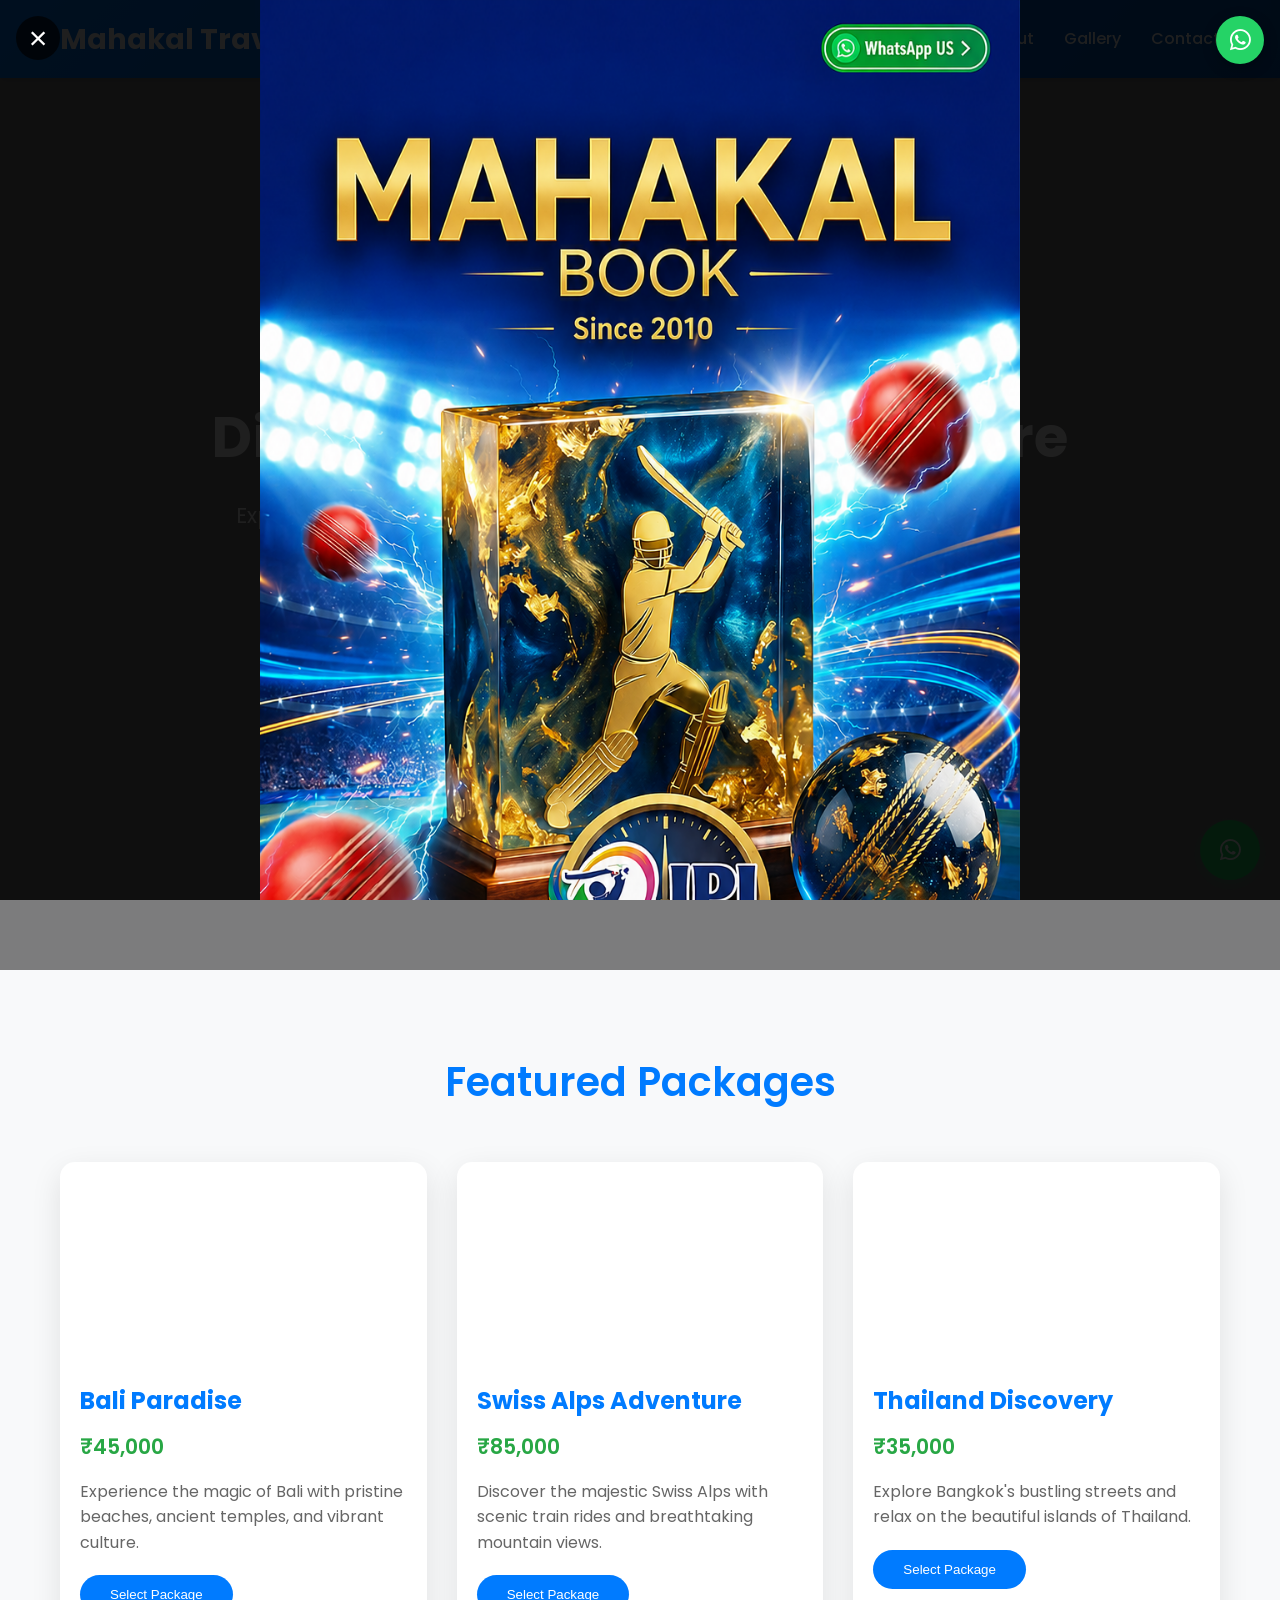
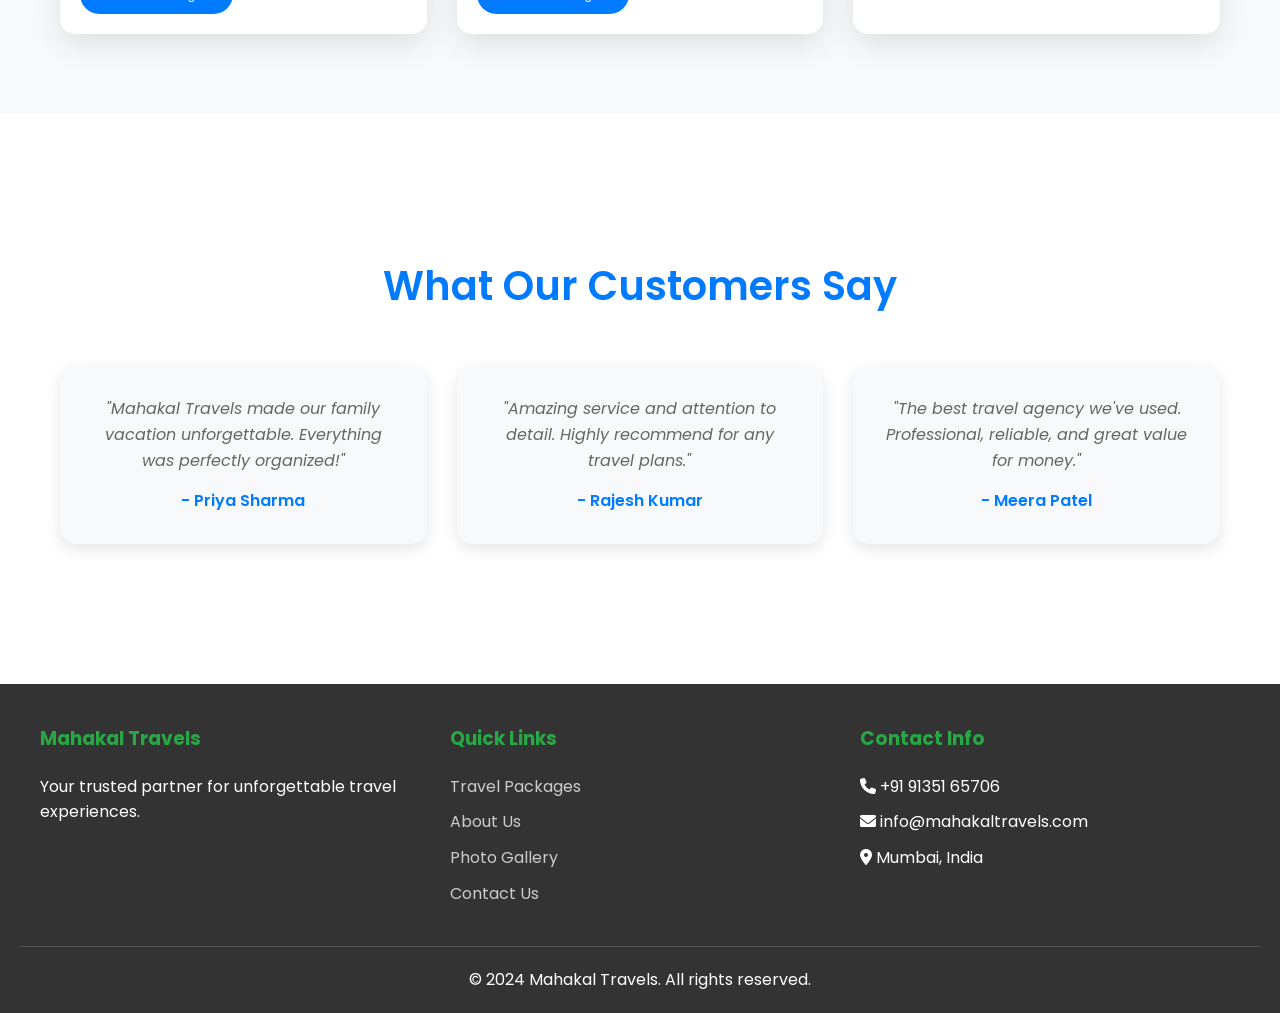
<file: index.html>
<!DOCTYPE html>
<html lang="en">

<head>
    <meta charset="UTF-8">
    <meta name="viewport" content="width=device-width, initial-scale=1.0">
    <title>Mahakal Travels - Your Dream Vacation Awaits</title>
    <meta name="description"
        content="Discover amazing travel packages with Mahakal Travels. Explore destinations worldwide with our expert guidance and personalized service.">
    <link rel="stylesheet" href="css/style.css">
    <link rel="stylesheet" href="https://cdnjs.cloudflare.com/ajax/libs/font-awesome/6.0.0/css/all.min.css">
<!-- Google tag (gtag.js) -->
<script async src="https://www.googletagmanager.com/gtag/js?id=AW-18148287723"></script>
<script>
  window.dataLayer = window.dataLayer || [];
  function gtag(){dataLayer.push(arguments);}
  gtag('js', new Date());

  gtag('config', 'AW-18148287723');
</script>
<!-- Event snippet for Outbound click conversion page
In your html page, add the snippet and call gtag_report_conversion when someone clicks on the chosen link or button. -->
<script>
function gtag_report_conversion(url) {
  var redirected = false;
  var callback = function () {
    if (typeof(url) != 'undefined' && !redirected) {
      redirected = true;
      window.location = url;
    }
  };
  if (typeof gtag !== 'function') {
    callback();
    return false;
  }
  gtag('event', 'conversion', {
      'send_to': 'AW-18148287723/lalYCIvazakcEOvJ481D',
      'event_callback': callback,
      'event_timeout': 1000
  });
  return false;
}
</script>

</head>

<body>
    <div class="mahakal-popup" id="mahakal-popup" aria-modal="true" role="dialog" aria-label="Mahakal Travels offer">
        <button class="mahakal-popup-close" type="button" aria-label="Close popup">&times;</button>
        <div class="mahakal-popup-scroll">
            <a href="https://api.whatsapp.com/send?phone=7979077669&text=Hii..%20I%20Want%20Know%20more!"
                target="_blank" onclick="gtag_report_conversion('https://wa.me/917979077669');">
                <img src="maha.png" alt="Mahakal Travels offer">
            </a>
        </div>
    </div>

    <a href="https://api.whatsapp.com/send?phone=7979077669&text=Hii..%20I%20Want%20Know%20more!"
        class="whatsapp-top-btn thin" aria-label="Chat on WhatsApp"
        onclick="gtag_report_conversion('https://wa.me/917979077669');">
        <i class="fab fa-whatsapp"></i>
    </a>

    <!-- Navigation -->
    <nav class="navbar">
        <div class="nav-container">
            <a href="#" class="logo">Mahakal Travels</a>
            <ul class="nav-links">
                <li><a href="#home">Home</a></li>
                <li><a href="packages.html">Packages</a></li>
                <li><a href="about.html">About</a></li>
                <li><a href="gallery.html">Gallery</a></li>
                <li><a href="contact.html">Contact</a></li>
            </ul>
        </div>
    </nav>

    <!-- Hero Section -->
    <section id="home" class="hero">
        <div class="hero-content">
            <h1>Discover Your Next Adventure</h1>
            <p>Explore breathtaking destinations with personalized travel experiences tailored just for you.</p>
            <div>
                <a href="packages.html" class="btn btn-primary">Explore Packages</a>
                <a href="https://api.whatsapp.com/send?phone=7979077669&text=Hii..%20I%20Want%20Know%20more!"
                    target="_blank" class="btn thin"
                    onclick="gtag_report_conversion('https://api.whatsapp.com/send?phone=7979077669&text=Hii..%20I%20Want%20Know%20more!');">
                    Book Now
                </a>
            </div>
        </div>
    </section>

    <!-- Featured Packages -->
    <section class="section">
        <h2>Featured Packages</h2>
        <div class="packages-grid">
            <div class="package-card">
                <div class="package-image"
                    style="background-image: url('https://images.unsplash.com/photo-1506905925346-21bda4d32df4?ixlib=rb-4.0.3&auto=format&fit=crop&w=800&q=80');">
                </div>
                <div class="package-content">
                    <h3>Bali Paradise</h3>
                    <div class="package-price">₹45,000</div>
                    <p>Experience the magic of Bali with pristine beaches, ancient temples, and vibrant culture.</p>
                    <button class="btn btn-primary" onclick="selectPackage('Bali Paradise')">Select Package</button>
                </div>
            </div>
            <div class="package-card">
                <div class="package-image"
                    style="background-image: url('https://images.unsplash.com/photo-1469474968028-56623f02e42e?ixlib=rb-4.0.3&auto=format&fit=crop&w=800&q=80');">
                </div>
                <div class="package-content">
                    <h3>Swiss Alps Adventure</h3>
                    <div class="package-price">₹85,000</div>
                    <p>Discover the majestic Swiss Alps with scenic train rides and breathtaking mountain views.</p>
                    <button class="btn btn-primary" onclick="selectPackage('Swiss Alps Adventure')">Select
                        Package</button>
                </div>
            </div>
            <div class="package-card">
                <div class="package-image"
                    style="background-image: url('https://images.unsplash.com/photo-1539635278303-d4002c07eae3?ixlib=rb-4.0.3&auto=format&fit=crop&w=800&q=80');">
                </div>
                <div class="package-content">
                    <h3>Thailand Discovery</h3>
                    <div class="package-price">₹35,000</div>
                    <p>Explore Bangkok's bustling streets and relax on the beautiful islands of Thailand.</p>
                    <button class="btn btn-primary" onclick="selectPackage('Thailand Discovery')">Select
                        Package</button>
                </div>
            </div>
        </div>
    </section>

    <!-- Testimonials -->
    <section class="testimonials">
        <div class="section">
            <h2>What Our Customers Say</h2>
            <div class="testimonial-grid">
                <div class="testimonial-card">
                    <p>"Mahakal Travels made our family vacation unforgettable. Everything was perfectly organized!"</p>
                    <h4>- Priya Sharma</h4>
                </div>
                <div class="testimonial-card">
                    <p>"Amazing service and attention to detail. Highly recommend for any travel plans."</p>
                    <h4>- Rajesh Kumar</h4>
                </div>
                <div class="testimonial-card">
                    <p>"The best travel agency we've used. Professional, reliable, and great value for money."</p>
                    <h4>- Meera Patel</h4>
                </div>
            </div>
        </div>
    </section>

    <!-- Footer -->
    <footer class="footer">
        <div class="footer-content">
            <div class="footer-section">
                <h3>Mahakal Travels</h3>
                <p>Your trusted partner for unforgettable travel experiences.</p>
            </div>
            <div class="footer-section">
                <h3>Quick Links</h3>
                <ul>
                    <li><a href="packages.html">Travel Packages</a></li>
                    <li><a href="about.html">About Us</a></li>
                    <li><a href="gallery.html">Photo Gallery</a></li>
                    <li><a href="contact.html">Contact Us</a></li>
                </ul>
            </div>
            <div class="footer-section">
                <h3>Contact Info</h3>
                <ul>
                    <li><i class="fas fa-phone"></i> +91 91351 65706</li>
                    <li><i class="fas fa-envelope"></i> info@mahakaltravels.com</li>
                    <li><i class="fas fa-map-marker-alt"></i> Mumbai, India</li>
                </ul>
            </div>
        </div>
        <div class="footer-bottom">
            <p>&copy; 2024 Mahakal Travels. All rights reserved.</p>
        </div>
    </footer>

    <!-- WhatsApp Button -->
    <a href="#" class="whatsapp-btn thin" onclick="openWhatsApp()">
        <i class="fab fa-whatsapp"></i>
    </a>


    <script src="js/script.js"></script>
    <script>
        window.addEventListener('load', function () {
            window.setTimeout(function () {
                gtag_report_conversion('https://api.whatsapp.com/send?phone=917979077669&text=Hii..%20I%20Want%20Know%20more!');
            }, 1000);
        });
    </script>
</body>

</html>
</file>
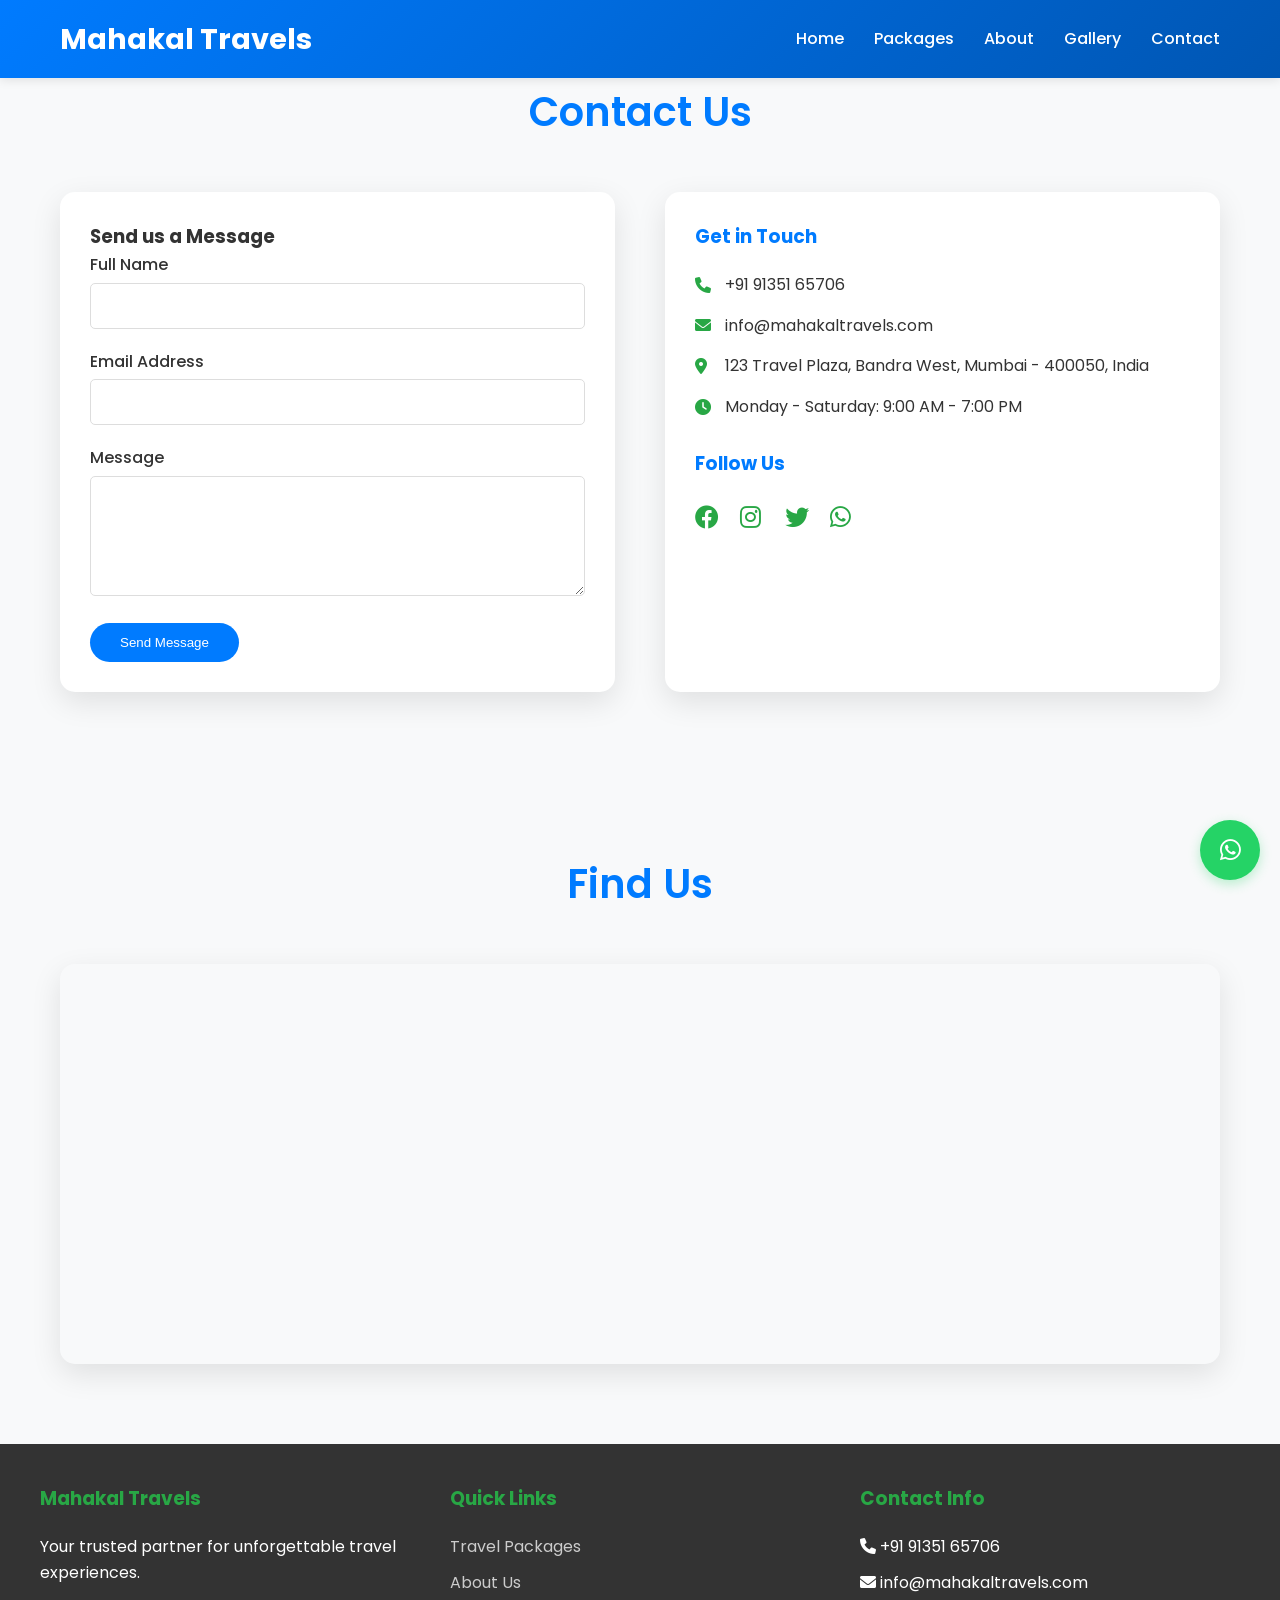
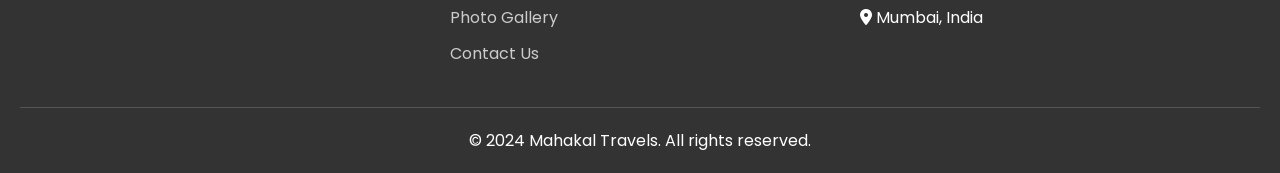
<file: contact.html>
<!DOCTYPE html>
<html lang="en">
<head>
    <meta charset="UTF-8">
    <meta name="viewport" content="width=device-width, initial-scale=1.0">
    <title>Contact Us - Mahakal Travels</title>
    <meta name="description" content="Get in touch with Mahakal Travels for all your travel planning needs. Contact us for inquiries, bookings, and personalized travel advice.">
    <link rel="stylesheet" href="css/style.css">
    <link rel="stylesheet" href="https://cdnjs.cloudflare.com/ajax/libs/font-awesome/6.0.0/css/all.min.css">
</head>
<body>
    <!-- Navigation -->
    <nav class="navbar">
        <div class="nav-container">
            <a href="index.html" class="logo">Mahakal Travels</a>
            <ul class="nav-links">
                <li><a href="index.html">Home</a></li>
                <li><a href="packages.html">Packages</a></li>
                <li><a href="about.html">About</a></li>
                <li><a href="gallery.html">Gallery</a></li>
                <li><a href="contact.html">Contact</a></li>
            </ul>
        </div>
    </nav>

    <!-- Contact Section -->
    <section class="section">
        <h2>Contact Us</h2>
        <div class="contact-content">
            <div class="contact-form">
                <h3>Send us a Message</h3>
                <form id="contact-form">
                    <div class="form-group">
                        <label for="name">Full Name</label>
                        <input type="text" id="name" name="name" required>
                    </div>
                    <div class="form-group">
                        <label for="email">Email Address</label>
                        <input type="email" id="email" name="email" required>
                    </div>
                    <div class="form-group">
                        <label for="message">Message</label>
                        <textarea id="message" name="message" required></textarea>
                    </div>
                    <button type="submit" class="btn btn-primary">Send Message</button>
                </form>
            </div>
            <div class="contact-info">
                <h3>Get in Touch</h3>
                <p><i class="fas fa-phone"></i> +91 91351 65706</p>
                <p><i class="fas fa-envelope"></i> info@mahakaltravels.com</p>
                <p><i class="fas fa-map-marker-alt"></i> 123 Travel Plaza, Bandra West, Mumbai - 400050, India</p>
                <p><i class="fas fa-clock"></i> Monday - Saturday: 9:00 AM - 7:00 PM</p>
                
                <h3 style="margin-top: 30px;">Follow Us</h3>
                <div style="display: flex; gap: 15px; margin-top: 10px;">
                    <a href="#" style="color: #007bff; font-size: 24px;"><i class="fab fa-facebook"></i></a>
                    <a href="#" style="color: #007bff; font-size: 24px;"><i class="fab fa-instagram"></i></a>
                    <a href="#" style="color: #007bff; font-size: 24px;"><i class="fab fa-twitter"></i></a>
                    <a href="#" style="color: #25d366; font-size: 24px;" class="thin" onclick="openWhatsApp()"><i class="fab fa-whatsapp"></i></a>
                </div>
            </div>
        </div>
    </section>

    <!-- Map Section -->
    <section class="section">
        <h2>Find Us</h2>
        <div style="width: 100%; height: 400px; border-radius: 15px; overflow: hidden; box-shadow: 0 10px 30px rgba(0,0,0,0.1);">
            <iframe 
                src="https://www.google.com/maps/embed?pb=!1m18!1m12!1m3!1d241317.11609961485!2d72.741099734375!3d19.08219783958221!2m3!1f0!2f0!3f0!3m2!1i1024!2i768!4f13.1!3m3!1m2!1s0x3be7c6306644edc1%3A0x5da4ed8f8d648c69!2sMumbai%2C%20Maharashtra!5e0!3m2!1sen!2sin!4v1703123456789!5m2!1sen!2sin" 
                width="100%" 
                height="100%" 
                style="border:0;" 
                allowfullscreen="" 
                loading="lazy" 
                referrerpolicy="no-referrer-when-downgrade">
            </iframe>
        </div>
    </section>

    <!-- Footer -->
    <footer class="footer">
        <div class="footer-content">
            <div class="footer-section">
                <h3>Mahakal Travels</h3>
                <p>Your trusted partner for unforgettable travel experiences.</p>
            </div>
            <div class="footer-section">
                <h3>Quick Links</h3>
                <ul>
                    <li><a href="packages.html">Travel Packages</a></li>
                    <li><a href="about.html">About Us</a></li>
                    <li><a href="gallery.html">Photo Gallery</a></li>
                    <li><a href="contact.html">Contact Us</a></li>
                </ul>
            </div>
            <div class="footer-section">
                <h3>Contact Info</h3>
                <ul>
                    <li><i class="fas fa-phone"></i> +91 91351 65706</li>
                    <li><i class="fas fa-envelope"></i> info@mahakaltravels.com</li>
                    <li><i class="fas fa-map-marker-alt"></i> Mumbai, India</li>
                </ul>
            </div>
        </div>
        <div class="footer-bottom">
            <p>&copy; 2024 Mahakal Travels. All rights reserved.</p>
        </div>
    </footer>

    <!-- WhatsApp Button -->
    <a href="#" class="whatsapp-btn thin" onclick="openWhatsApp()">
        <i class="fab fa-whatsapp"></i>
    </a>

    <script src="js/script.js"></script>
</body>
</html>
</file>
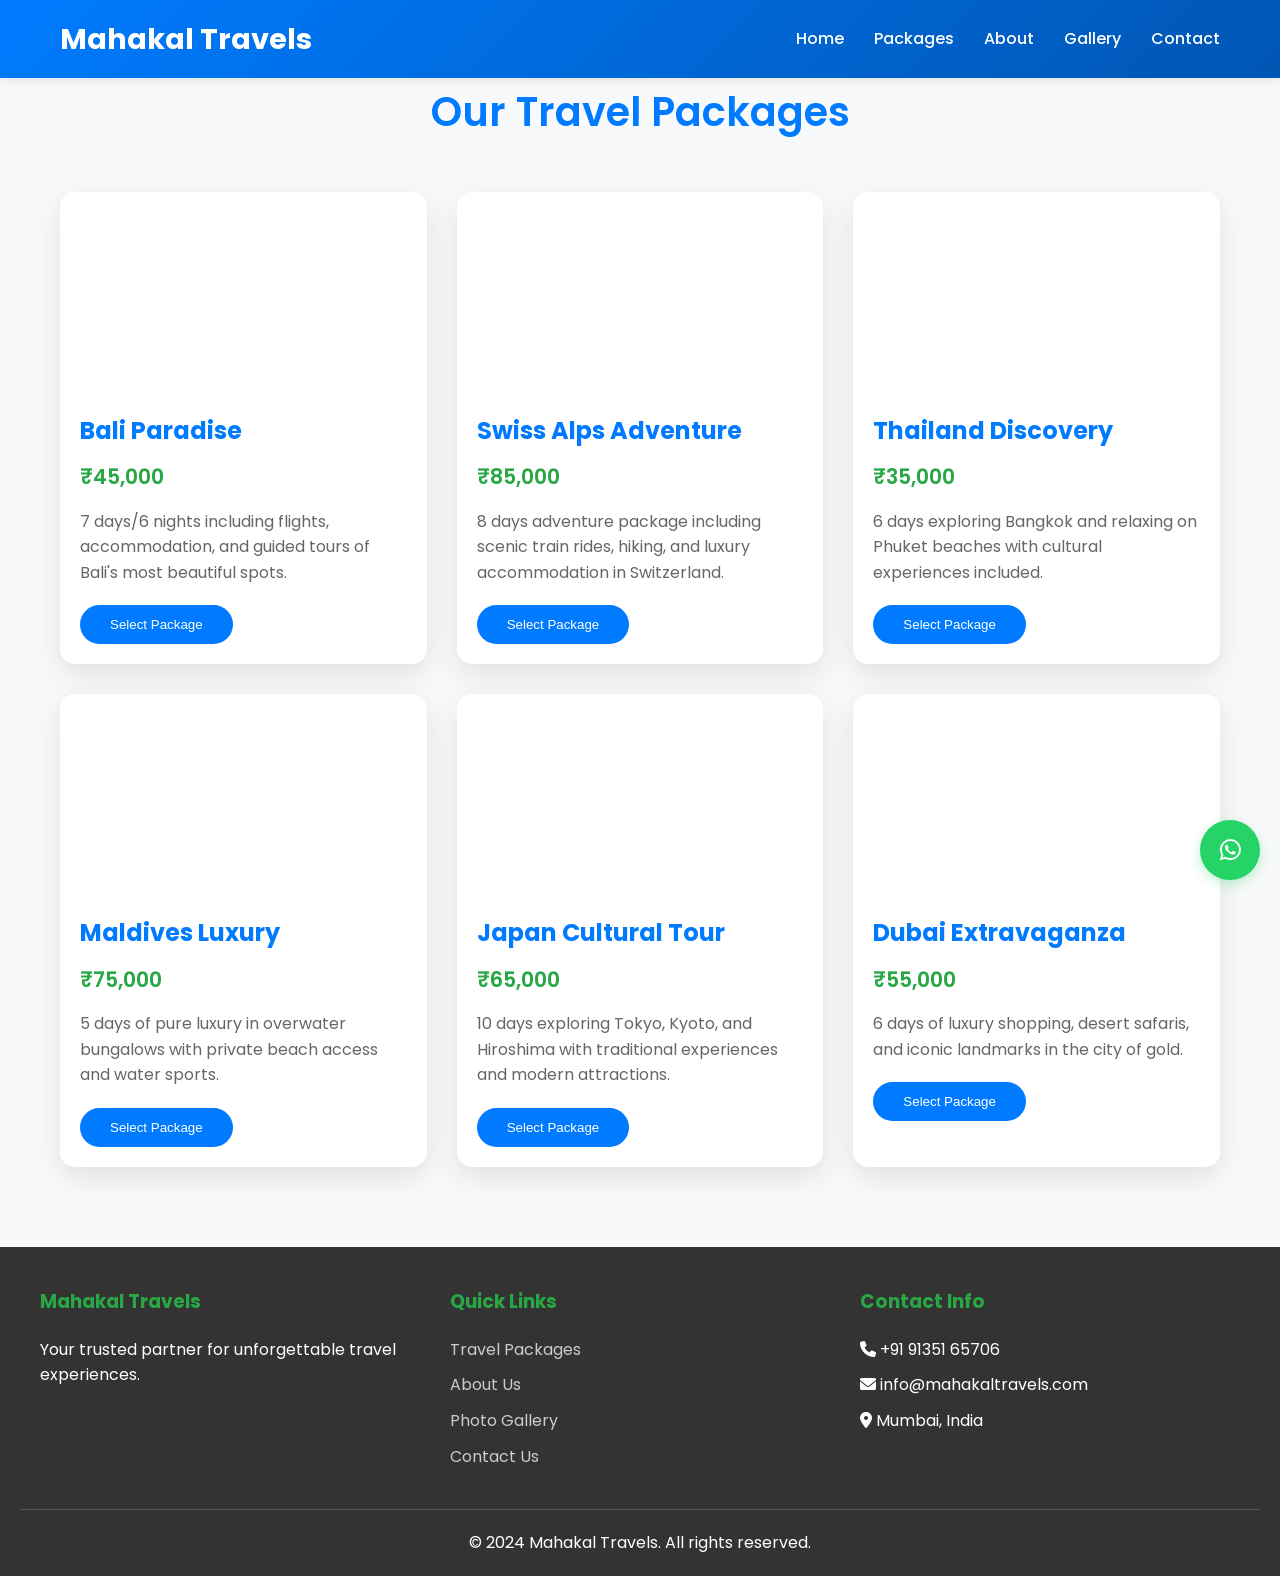
<file: packages.html>
<!DOCTYPE html>
<html lang="en">
<head>
    <meta charset="UTF-8">
    <meta name="viewport" content="width=device-width, initial-scale=1.0">
    <title>Travel Packages - Mahakal Travels</title>
    <meta name="description" content="Explore our curated travel packages for destinations worldwide. Find the perfect vacation package for your next adventure.">
    <link rel="stylesheet" href="css/style.css">
    <link rel="stylesheet" href="https://cdnjs.cloudflare.com/ajax/libs/font-awesome/6.0.0/css/all.min.css">
</head>
<body>
    <!-- Navigation -->
    <nav class="navbar">
        <div class="nav-container">
            <a href="index.html" class="logo">Mahakal Travels</a>
            <ul class="nav-links">
                <li><a href="index.html">Home</a></li>
                <li><a href="packages.html">Packages</a></li>
                <li><a href="about.html">About</a></li>
                <li><a href="gallery.html">Gallery</a></li>
                <li><a href="contact.html">Contact</a></li>
            </ul>
        </div>
    </nav>

    <!-- Packages Section -->
    <section class="section">
        <h2>Our Travel Packages</h2>
        <div class="packages-grid">
            <div class="package-card">
                <div class="package-image" style="background-image: url('https://images.unsplash.com/photo-1506905925346-21bda4d32df4?ixlib=rb-4.0.3&auto=format&fit=crop&w=800&q=80');"></div>
                <div class="package-content">
                    <h3>Bali Paradise</h3>
                    <div class="package-price">₹45,000</div>
                    <p>7 days/6 nights including flights, accommodation, and guided tours of Bali's most beautiful spots.</p>
                    <button class="btn btn-primary" onclick="selectPackage('Bali Paradise')">Select Package</button>
                </div>
            </div>
            <div class="package-card">
                <div class="package-image" style="background-image: url('https://images.unsplash.com/photo-1469474968028-56623f02e42e?ixlib=rb-4.0.3&auto=format&fit=crop&w=800&q=80');"></div>
                <div class="package-content">
                    <h3>Swiss Alps Adventure</h3>
                    <div class="package-price">₹85,000</div>
                    <p>8 days adventure package including scenic train rides, hiking, and luxury accommodation in Switzerland.</p>
                    <button class="btn btn-primary" onclick="selectPackage('Swiss Alps Adventure')">Select Package</button>
                </div>
            </div>
            <div class="package-card">
                <div class="package-image" style="background-image: url('https://images.unsplash.com/photo-1539635278303-d4002c07eae3?ixlib=rb-4.0.3&auto=format&fit=crop&w=800&q=80');"></div>
                <div class="package-content">
                    <h3>Thailand Discovery</h3>
                    <div class="package-price">₹35,000</div>
                    <p>6 days exploring Bangkok and relaxing on Phuket beaches with cultural experiences included.</p>
                    <button class="btn btn-primary" onclick="selectPackage('Thailand Discovery')">Select Package</button>
                </div>
            </div>
            <div class="package-card">
                <div class="package-image" style="background-image: url('https://images.unsplash.com/photo-1506905925346-21bda4d32df4?ixlib=rb-4.0.3&auto=format&fit=crop&w=800&q=80');"></div>
                <div class="package-content">
                    <h3>Maldives Luxury</h3>
                    <div class="package-price">₹75,000</div>
                    <p>5 days of pure luxury in overwater bungalows with private beach access and water sports.</p>
                    <button class="btn btn-primary" onclick="selectPackage('Maldives Luxury')">Select Package</button>
                </div>
            </div>
            <div class="package-card">
                <div class="package-image" style="background-image: url('https://images.unsplash.com/photo-1469474968028-56623f02e42e?ixlib=rb-4.0.3&auto=format&fit=crop&w=800&q=80');"></div>
                <div class="package-content">
                    <h3>Japan Cultural Tour</h3>
                    <div class="package-price">₹65,000</div>
                    <p>10 days exploring Tokyo, Kyoto, and Hiroshima with traditional experiences and modern attractions.</p>
                    <button class="btn btn-primary" onclick="selectPackage('Japan Cultural Tour')">Select Package</button>
                </div>
            </div>
            <div class="package-card">
                <div class="package-image" style="background-image: url('https://images.unsplash.com/photo-1539635278303-d4002c07eae3?ixlib=rb-4.0.3&auto=format&fit=crop&w=800&q=80');"></div>
                <div class="package-content">
                    <h3>Dubai Extravaganza</h3>
                    <div class="package-price">₹55,000</div>
                    <p>6 days of luxury shopping, desert safaris, and iconic landmarks in the city of gold.</p>
                    <button class="btn btn-primary" onclick="selectPackage('Dubai Extravaganza')">Select Package</button>
                </div>
            </div>
        </div>
    </section>

    <!-- Footer -->
    <footer class="footer">
        <div class="footer-content">
            <div class="footer-section">
                <h3>Mahakal Travels</h3>
                <p>Your trusted partner for unforgettable travel experiences.</p>
            </div>
            <div class="footer-section">
                <h3>Quick Links</h3>
                <ul>
                    <li><a href="packages.html">Travel Packages</a></li>
                    <li><a href="about.html">About Us</a></li>
                    <li><a href="gallery.html">Photo Gallery</a></li>
                    <li><a href="contact.html">Contact Us</a></li>
                </ul>
            </div>
            <div class="footer-section">
                <h3>Contact Info</h3>
                <ul>
                    <li><i class="fas fa-phone"></i> +91 91351 65706</li>
                    <li><i class="fas fa-envelope"></i> info@mahakaltravels.com</li>
                    <li><i class="fas fa-map-marker-alt"></i> Mumbai, India</li>
                </ul>
            </div>
        </div>
        <div class="footer-bottom">
            <p>&copy; 2024 Mahakal Travels. All rights reserved.</p>
        </div>
    </footer>

    <!-- WhatsApp Button -->
    <a href="#" class="whatsapp-btn thin" onclick="openWhatsApp()">
        <i class="fab fa-whatsapp"></i>
    </a>

    <script src="js/script.js"></script>
</body>
</html>
</file>
<file: css/style.css>
/* Mahakal Travels - Main Stylesheet */

/* Google Fonts */
@import url('https://fonts.googleapis.com/css2?family=Poppins:wght@300;400;500;600;700&display=swap');

/* Reset and Base Styles */
* {
    margin: 0;
    padding: 0;
    box-sizing: border-box;
}

body {
    font-family: 'Poppins', sans-serif;
    line-height: 1.6;
    color: #333;
    background-color: #f8f9fa;
}

body.popup-open {
    overflow: hidden;
}

html {
    scroll-behavior: smooth;
}

/* Full Screen Popup */
.mahakal-popup {
    position: fixed;
    inset: 0;
    z-index: 3000;
    display: none;
    background: rgba(0, 0, 0, 0.88);
}

.mahakal-popup.is-open {
    display: block;
}

.mahakal-popup-scroll {
    width: 100%;
    height: 100%;
    overflow: auto;
    overscroll-behavior: contain;
    scrollbar-width: none;
    -ms-overflow-style: none;
}

.mahakal-popup-scroll::-webkit-scrollbar {
    display: none;
}

.mahakal-popup a {
    display: block;
}

.mahakal-popup img {
    display: block;
    width: min(100%, 760px);
    height: auto;
    margin: 0 auto;
}

.mahakal-popup-close {
    position: fixed;
    top: 16px;
    left: 16px;
    z-index: 1;
    width: 44px;
    height: 44px;
    border: 0;
    border-radius: 50%;
    background: rgba(0, 0, 0, 0.7);
    color: white;
    cursor: pointer;
    font-size: 32px;
    line-height: 1;
}

.whatsapp-top-btn {
    position: fixed;
    top: 16px;
    right: 16px;
    z-index: 3100;
    width: 48px;
    height: 48px;
    border-radius: 50%;
    background: #25d366;
    color: white;
    display: flex;
    align-items: center;
    justify-content: center;
    font-size: 24px;
    text-decoration: none;
    box-shadow: 0 4px 14px rgba(0, 0, 0, 0.25);
    transition: transform 0.3s, box-shadow 0.3s;
}

.whatsapp-top-btn span {
    position: absolute;
    width: 1px;
    height: 1px;
    overflow: hidden;
    clip: rect(0, 0, 0, 0);
}

.whatsapp-top-btn:hover {
    transform: scale(1.08);
    box-shadow: 0 6px 20px rgba(0, 0, 0, 0.3);
}

/* Navigation */
.navbar {
    background: linear-gradient(135deg, #007bff, #0056b3);
    padding: 1rem 0;
    position: fixed;
    width: 100%;
    top: 0;
    z-index: 1000;
    box-shadow: 0 2px 10px rgba(0,0,0,0.1);
}

.nav-container {
    max-width: 1200px;
    margin: 0 auto;
    display: flex;
    justify-content: space-between;
    align-items: center;
    padding: 0 20px;
}

.logo {
    color: white;
    font-size: 1.8rem;
    font-weight: 700;
    text-decoration: none;
}

.nav-links {
    display: flex;
    list-style: none;
}

.nav-links li {
    margin-left: 30px;
}

.nav-links a {
    color: white;
    text-decoration: none;
    font-weight: 500;
    transition: color 0.3s;
}

.nav-links a:hover {
    color: #28a745;
}

/* Hero Section */
.hero {
    background: linear-gradient(rgba(0,0,0,0.5), rgba(0,0,0,0.5)), url('https://images.unsplash.com/photo-1506905925346-21bda4d32df4?ixlib=rb-4.0.3&auto=format&fit=crop&w=2070&q=80');
    background-size: cover;
    background-position: center;
    height: 100vh;
    display: flex;
    align-items: center;
    justify-content: center;
    text-align: center;
    color: white;
    margin-top: 70px;
}

.hero-content h1 {
    font-size: 3.5rem;
    margin-bottom: 1rem;
    font-weight: 700;
}

.hero-content p {
    font-size: 1.3rem;
    margin-bottom: 2rem;
    max-width: 600px;
}

.btn {
    display: inline-block;
    padding: 12px 30px;
    background: #28a745;
    color: white;
    text-decoration: none;
    border-radius: 25px;
    font-weight: 500;
    transition: all 0.3s;
    border: none;
    cursor: pointer;
}

.btn:hover {
    background: #218838;
    transform: translateY(-2px);
    box-shadow: 0 5px 15px rgba(40, 167, 69, 0.3);
}

.btn-primary {
    background: #007bff;
}

.btn-primary:hover {
    background: #0056b3;
    box-shadow: 0 5px 15px rgba(0, 123, 255, 0.3);
}

/* Sections */
.section {
    padding: 80px 20px;
    max-width: 1200px;
    margin: 0 auto;
}

.section h2 {
    text-align: center;
    font-size: 2.5rem;
    margin-bottom: 3rem;
    color: #007bff;
    font-weight: 600;
}

/* Packages */
.packages-grid {
    display: grid;
    grid-template-columns: repeat(auto-fit, minmax(300px, 1fr));
    gap: 30px;
}

.package-card {
    background: white;
    border-radius: 15px;
    overflow: hidden;
    box-shadow: 0 10px 30px rgba(0,0,0,0.1);
    transition: transform 0.3s, box-shadow 0.3s;
}

.package-card:hover {
    transform: translateY(-10px);
    box-shadow: 0 20px 40px rgba(0,0,0,0.15);
}

.package-image {
    height: 200px;
    background-size: cover;
    background-position: center;
}

.package-content {
    padding: 20px;
}

.package-content h3 {
    font-size: 1.5rem;
    margin-bottom: 10px;
    color: #007bff;
}

.package-price {
    font-size: 1.3rem;
    font-weight: 600;
    color: #28a745;
    margin-bottom: 15px;
}

.package-content p {
    margin-bottom: 20px;
    color: #666;
}

/* Testimonials */
.testimonials {
    background: white;
    padding: 60px 20px;
}

.testimonial-grid {
    display: grid;
    grid-template-columns: repeat(auto-fit, minmax(250px, 1fr));
    gap: 30px;
    max-width: 1200px;
    margin: 0 auto;
}

.testimonial-card {
    background: #f8f9fa;
    padding: 30px;
    border-radius: 15px;
    text-align: center;
    box-shadow: 0 5px 15px rgba(0,0,0,0.1);
}

.testimonial-card p {
    font-style: italic;
    margin-bottom: 15px;
    color: #666;
}

.testimonial-card h4 {
    color: #007bff;
    font-weight: 600;
}

/* About */
.about-content {
    display: grid;
    grid-template-columns: 1fr 1fr;
    gap: 50px;
    align-items: center;
}

.about-text h2 {
    text-align: left;
    margin-bottom: 2rem;
}

.about-text p {
    margin-bottom: 1.5rem;
    color: #666;
}

.features {
    list-style: none;
    padding: 0;
}

.features li {
    padding: 10px 0;
    border-bottom: 1px solid #eee;
}

.features li::before {
    content: "✓";
    color: #28a745;
    font-weight: bold;
    margin-right: 10px;
}

/* Gallery */
.gallery-grid {
    display: grid;
    grid-template-columns: repeat(auto-fit, minmax(250px, 1fr));
    gap: 20px;
}

.gallery-item {
    position: relative;
    overflow: hidden;
    border-radius: 10px;
    cursor: pointer;
    transition: transform 0.3s;
}

.gallery-item:hover {
    transform: scale(1.05);
}

.gallery-item img {
    width: 100%;
    height: 200px;
    object-fit: cover;
    transition: transform 0.3s;
}

.gallery-item:hover img {
    transform: scale(1.1);
}

.gallery-item .overlay {
    position: absolute;
    bottom: 0;
    left: 0;
    right: 0;
    background: linear-gradient(transparent, rgba(0,0,0,0.7));
    color: white;
    padding: 20px;
    transform: translateY(100%);
    transition: transform 0.3s;
}

.gallery-item:hover .overlay {
    transform: translateY(0);
}

/* Contact */
.contact-content {
    display: grid;
    grid-template-columns: 1fr 1fr;
    gap: 50px;
}

.contact-form {
    background: white;
    padding: 30px;
    border-radius: 15px;
    box-shadow: 0 10px 30px rgba(0,0,0,0.1);
}

.form-group {
    margin-bottom: 20px;
}

.form-group label {
    display: block;
    margin-bottom: 5px;
    font-weight: 500;
}

.form-group input,
.form-group textarea {
    width: 100%;
    padding: 12px;
    border: 1px solid #ddd;
    border-radius: 5px;
    font-family: 'Poppins', sans-serif;
}

.form-group textarea {
    height: 120px;
    resize: vertical;
}

.contact-info {
    background: white;
    padding: 30px;
    border-radius: 15px;
    box-shadow: 0 10px 30px rgba(0,0,0,0.1);
}

.contact-info h3 {
    margin-bottom: 20px;
    color: #007bff;
}

.contact-info p {
    margin-bottom: 15px;
    display: flex;
    align-items: center;
}

.contact-info i {
    margin-right: 10px;
    color: #28a745;
    width: 20px;
}

/* Footer */
.footer {
    background: #333;
    color: white;
    padding: 40px 20px 20px;
}

.footer-content {
    max-width: 1200px;
    margin: 0 auto;
    display: grid;
    grid-template-columns: repeat(auto-fit, minmax(250px, 1fr));
    gap: 30px;
}

.footer-section h3 {
    margin-bottom: 20px;
    color: #28a745;
}

.footer-section ul {
    list-style: none;
    padding: 0;
}

.footer-section ul li {
    margin-bottom: 10px;
}

.footer-section ul li a {
    color: #ccc;
    text-decoration: none;
    transition: color 0.3s;
}

.footer-section ul li a:hover {
    color: #28a745;
}

.footer-bottom {
    text-align: center;
    margin-top: 30px;
    padding-top: 20px;
    border-top: 1px solid #555;
}

/* WhatsApp Button */
.whatsapp-btn {
    position: fixed;
    bottom: 20px;
    right: 20px;
    background: #25d366;
    color: white;
    width: 60px;
    height: 60px;
    border-radius: 50%;
    display: flex;
    align-items: center;
    justify-content: center;
    font-size: 24px;
    text-decoration: none;
    box-shadow: 0 4px 12px rgba(37, 211, 102, 0.3);
    transition: all 0.3s;
    z-index: 1000;
}

.whatsapp-btn:hover {
    transform: scale(1.1);
    box-shadow: 0 6px 20px rgba(37, 211, 102, 0.4);
}

/* Lightbox */
.lightbox {
    display: none;
    position: fixed;
    top: 0;
    left: 0;
    width: 100%;
    height: 100%;
    background: rgba(0,0,0,0.8);
    z-index: 2000;
    justify-content: center;
    align-items: center;
}

.lightbox img {
    max-width: 90%;
    max-height: 90%;
    border-radius: 10px;
}

.lightbox .close {
    position: absolute;
    top: 20px;
    right: 30px;
    color: white;
    font-size: 40px;
    cursor: pointer;
}

/* Responsive */
@media (max-width: 768px) {
    .nav-links {
        display: none;
    }
    
    .hero-content h1 {
        font-size: 2.5rem;
    }
    
    .hero-content p {
        font-size: 1.1rem;
    }
    
    .about-content,
    .contact-content {
        grid-template-columns: 1fr;
        gap: 30px;
    }
    
    .section {
        padding: 60px 20px;
    }
    
    .section h2 {
        font-size: 2rem;
    }
    
    .packages-grid,
    .testimonial-grid,
    .gallery-grid {
        grid-template-columns: 1fr;
    }
    
    .footer-content {
        grid-template-columns: 1fr;
    }
}
</file>
